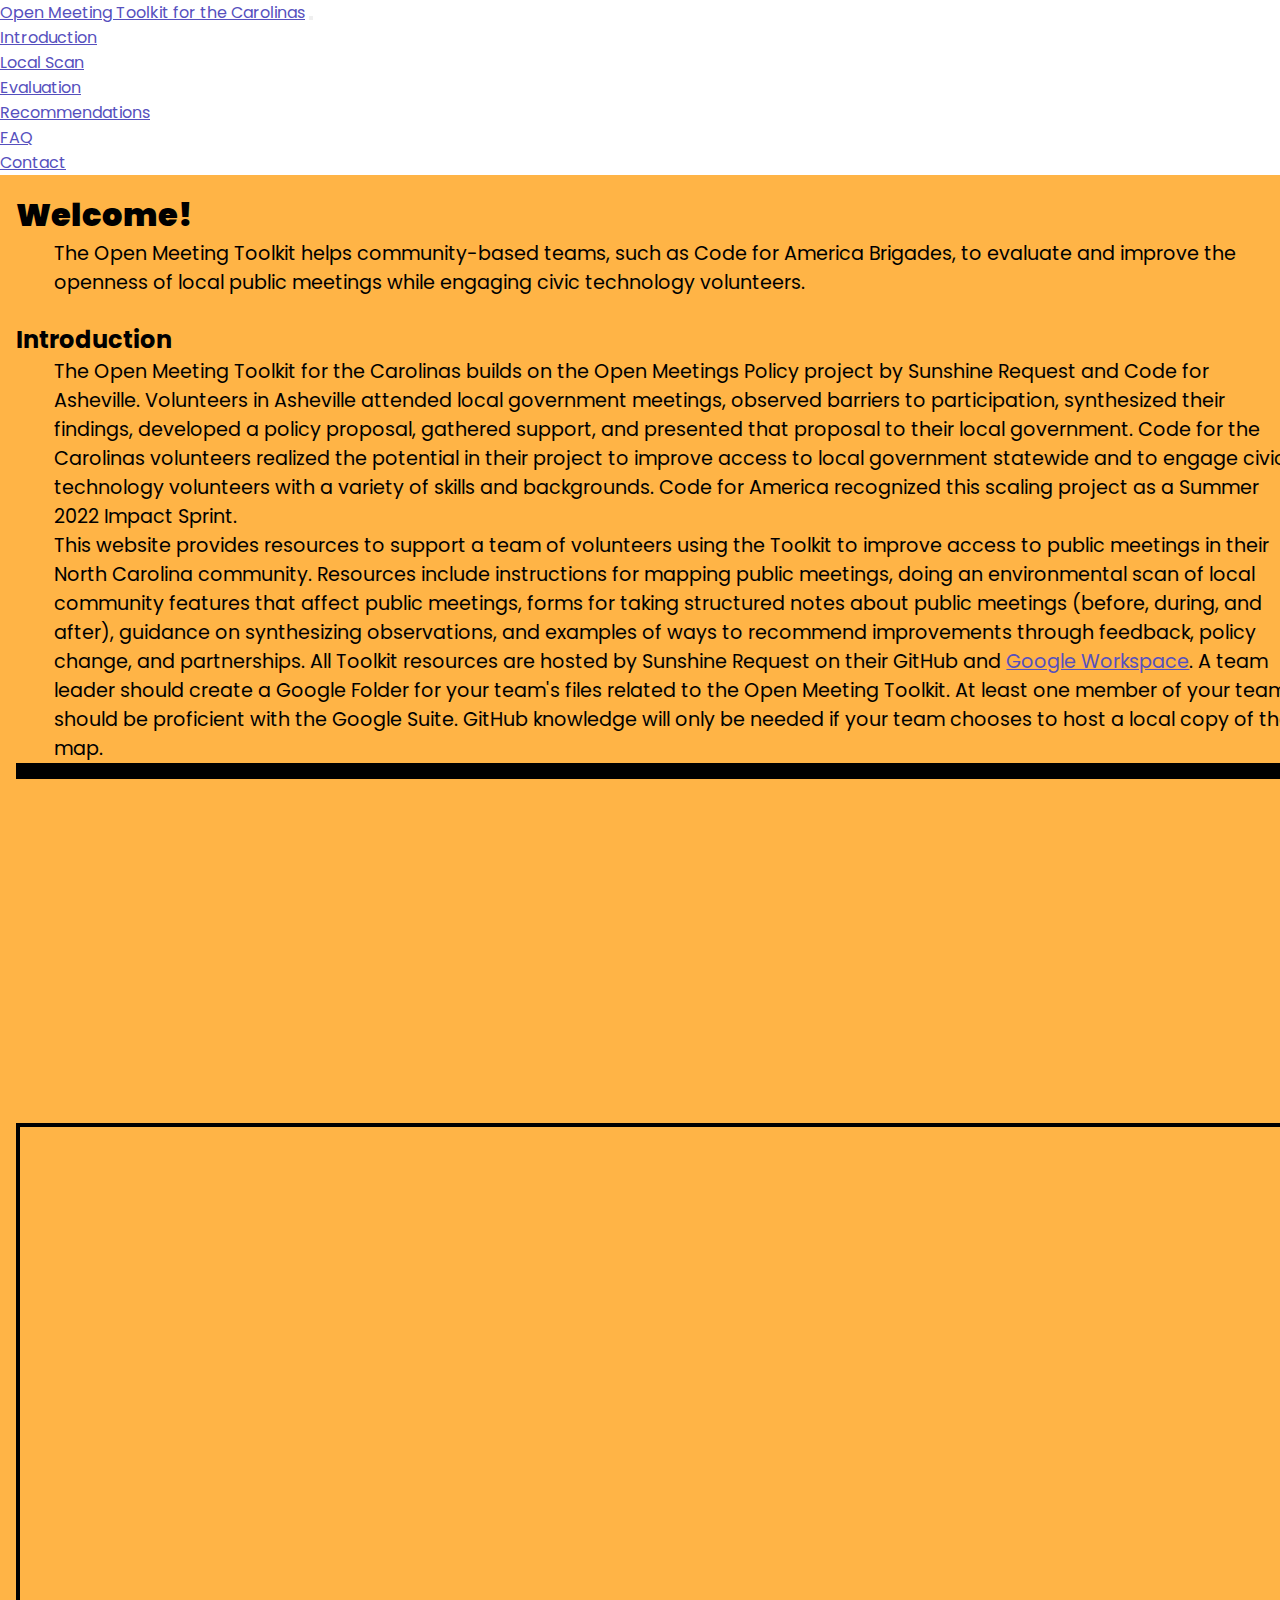
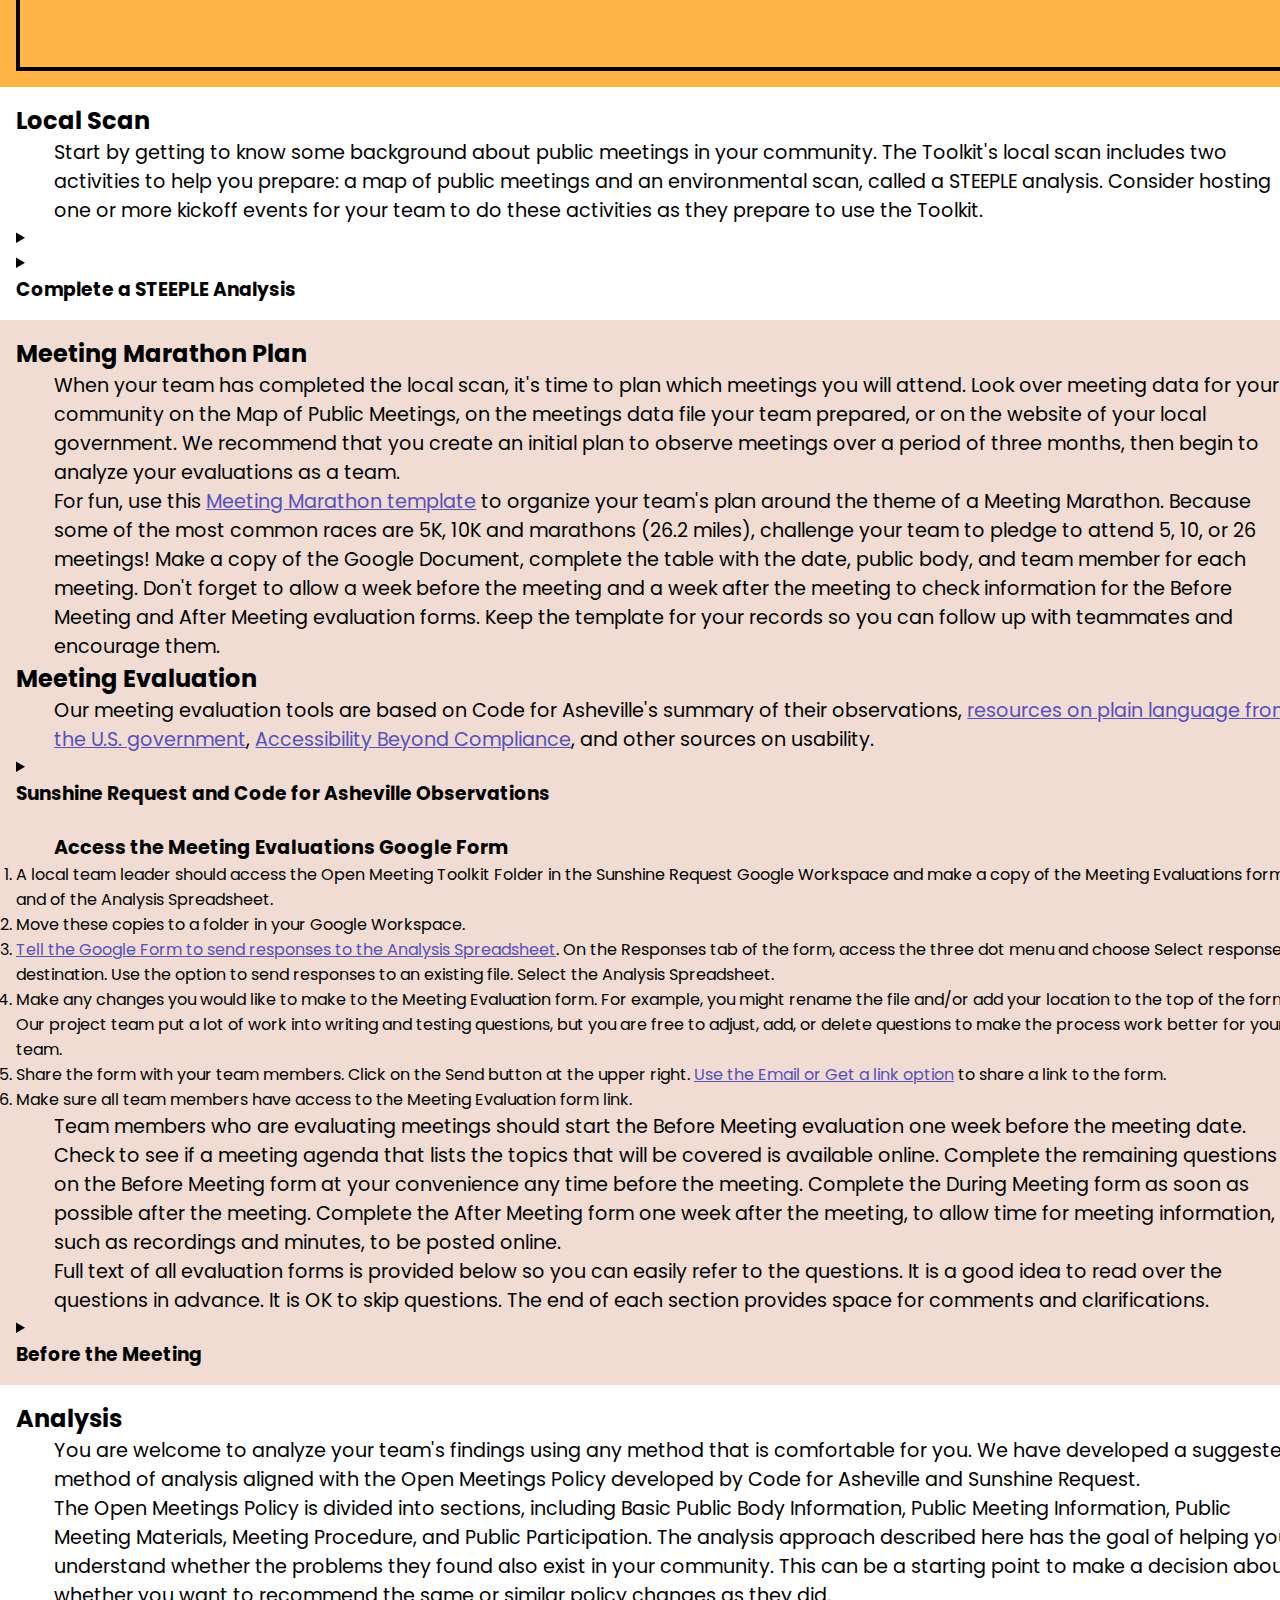
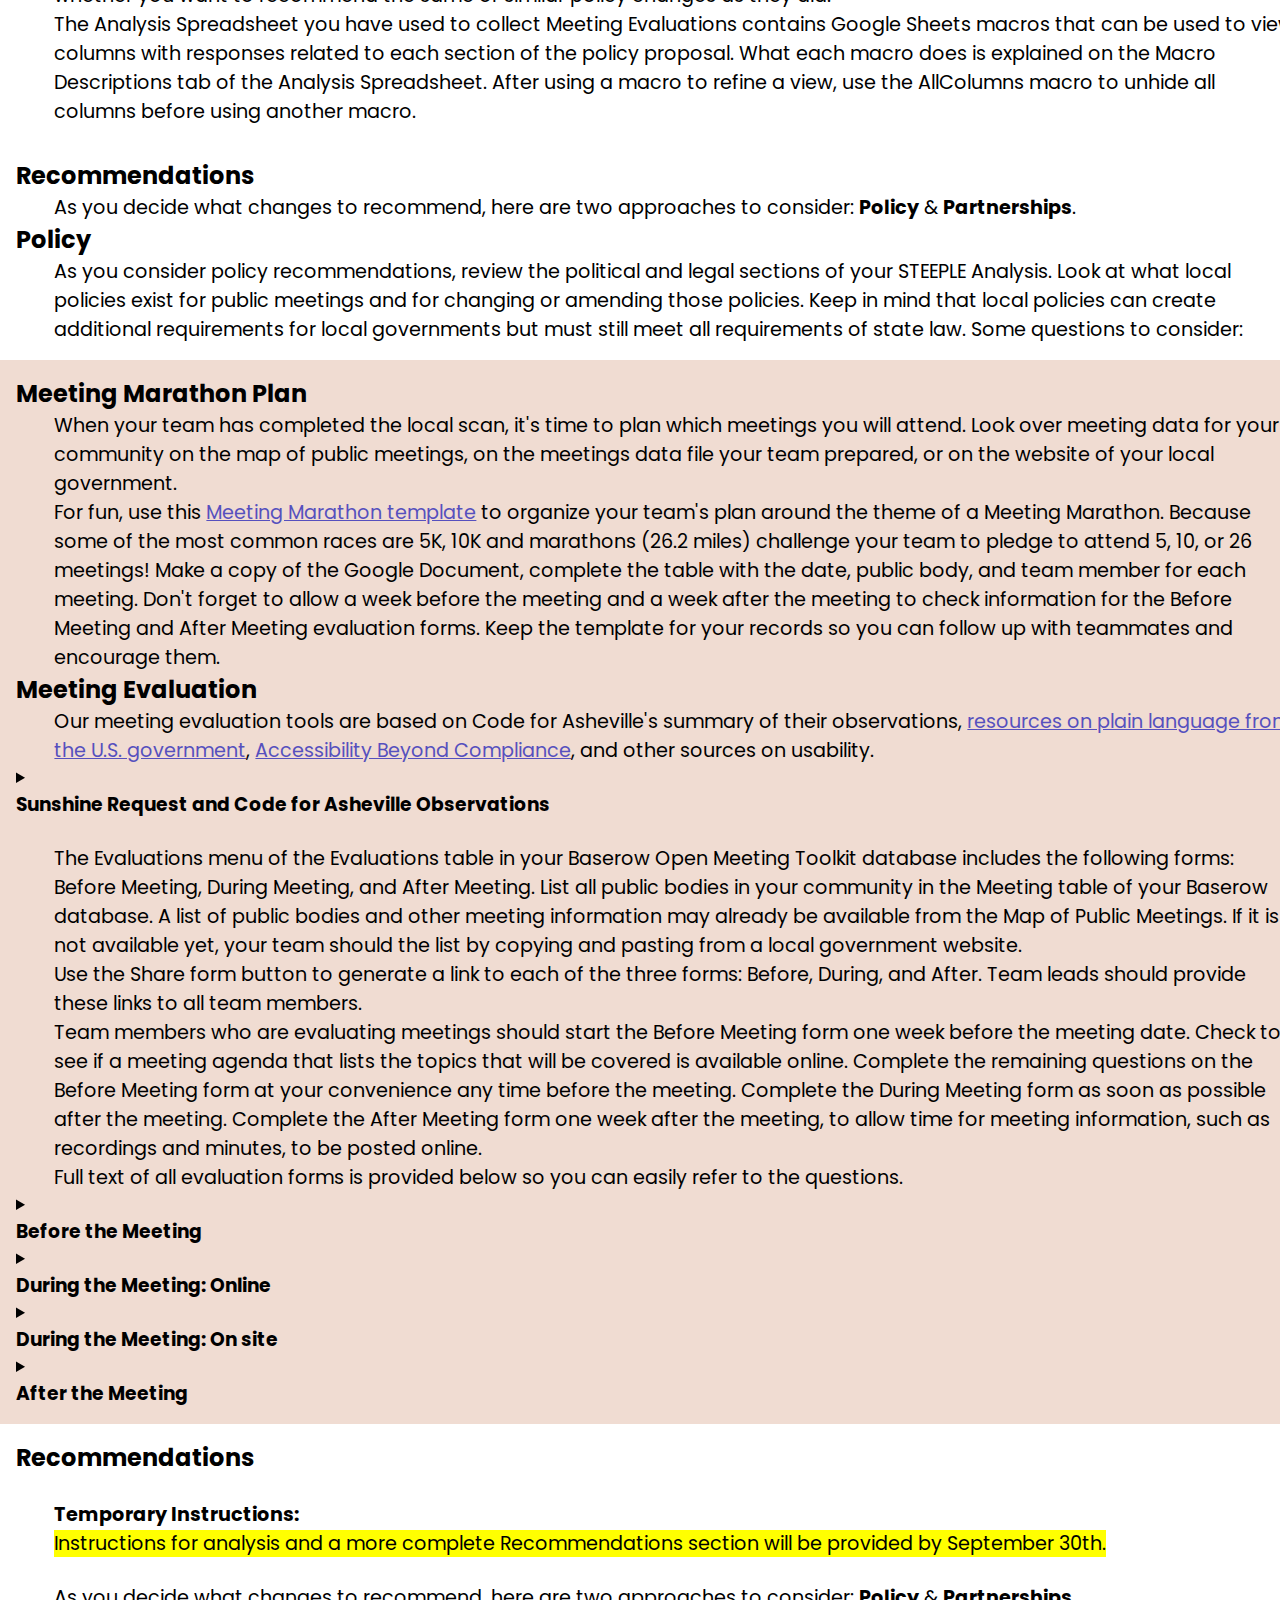
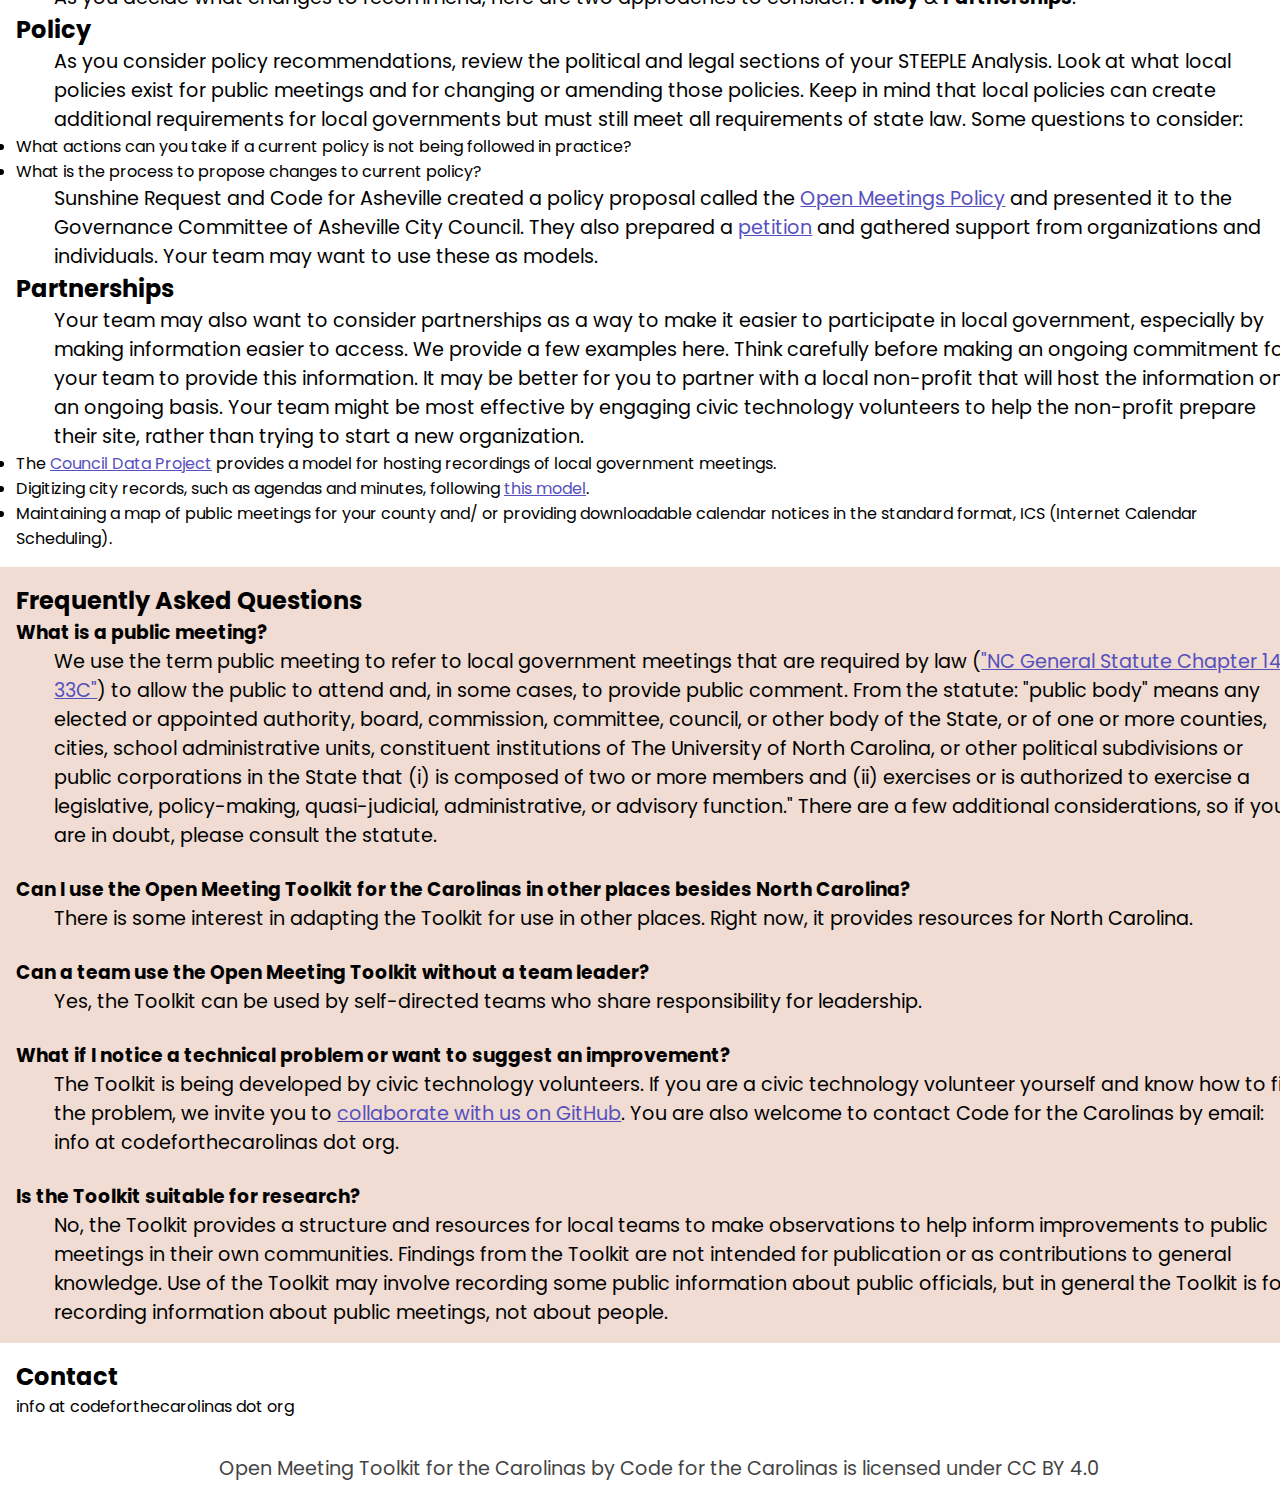
<file: index.html>
<!DOCTYPE html>
<html lang="en">

<head>
    <meta charset="UTF-8" />
    <meta http-equiv="X-UA-Compatible" content="IE=edge" />
    <meta name="viewport" content="width=device-width, initial-scale=1.0" />

  <!-- Bootstrap 5 Stylings -->
    <link href="https://cdn.jsdelivr.net/npm/bootstrap@5.2.0-beta1/dist/css/bootstrap.min.css" rel="stylesheet"
        integrity="sha384-0evHe/X+R7YkIZDRvuzKMRqM+OrBnVFBL6DOitfPri4tjfHxaWutUpFmBp4vmVor" crossorigin="anonymous">
        <!-- Bootstrap 5 JS -->
    <script
        src="https://cdn.jsdelivr.net/npm/bootstrap@5.2.0-beta1/dist/js/bootstrap.bundle.min.js"
        integrity="sha384-pprn3073KE6tl6bjs2QrFaJGz5/SUsLqktiwsUTF55Jfv3qYSDhgCecCxMW52nD2"
        crossorigin="anonymous" defer></script>

    <!-- Mapbox Styles and JS -->
    <script src="https://api.mapbox.com/mapbox-gl-js/v2.8.1/mapbox-gl.js"></script>
    <link href="https://api.mapbox.com/mapbox-gl-js/v2.8.1/mapbox-gl.css" rel="stylesheet">

    <!-- Page Styling -->
    <link href="styles/styles.css" rel="stylesheet">
    <script type="text/javascript" src="scripts/mapScript.js" defer></script>

    <title>Open Meeting Toolkit</title>
</head>

<body>
    <header>
        <nav class="navbar navbar-expand-lg" aria-label="site navbar">
            <div class="container-fluid">
                <a class="navbar-brand" href="#"><span>Open Meeting Toolkit</span> for the Carolinas</a>
                <button
                    class="navbar-toggler mx-auto" type="button"
                    data-bs-toggle="collapse" data-bs-target="#site-navbar"
                    aria-controls="site-navbar" aria-expanded="false" aria-label="Toggle navigation">
                        <span class="navbar-toggler-icon"></span>
                </button>
                <div class="collapse navbar-collapse" id="site-navbar">
                    <ul class="navbar-nav me-auto mb-2 mb-lg-0">
                        <li class="nav-item">
                            <a class="nav-link" href="#introduction-section">Introduction</a>
                        </li>
                        <li class="nav-item">
                            <a class="nav-link" href="#scan-section">Local Scan</a>
                        </li>
                        <li class="nav-item">
                            <a class="nav-link" href="#evaluation-section">Evaluation</a>
                        </li>
                        <li class="nav-item">
                            <a class="nav-link" href="#recommendations-section">Recommendations</a>
                        </li>
                        <li class="nav-item">
                            <a class="nav-link" href="#faq-section">FAQ</a>
                        </li>
                        <li class="nav-item">
                            <a class="nav-link" href="#contact-section">Contact</a>
                        </li>
                    </ul>
                </div>
            </div>
        </nav>
    </header>

    <main>

        <section id="introduction-section">
            <h1 class="mt-5 text-center"><strong>Welcome!</strong></h1>
            <p>
                The Open Meeting Toolkit helps community-based teams, such as Code for America Brigades,
                to evaluate and improve the openness of local public meetings
                while engaging civic technology volunteers.
            </p>
            <br>

            <h2>Introduction</h2>
            <p>
                The Open Meeting Toolkit for the Carolinas builds on the Open Meetings Policy project by Sunshine Request and
                Code for Asheville. Volunteers in Asheville attended local government meetings, observed barriers to participation, synthesized their findings, developed a
                policy proposal, gathered support, and presented that proposal to their local government. Code for the Carolinas volunteers realized the potential in
                their project to improve access to local government statewide and to engage civic technology volunteers with a variety of skills and backgrounds. Code
                for America recognized this scaling project as a Summer 2022 Impact Sprint.
            </p>
            <p>
                This website provides resources to support a team of volunteers using the Toolkit to improve access to public
                meetings in their North Carolina community. Resources include instructions for mapping public meetings, doing an environmental scan of local community
                features that affect public meetings, forms for taking structured notes about public meetings (before, during, and after), guidance on synthesizing observations, and
                examples of ways to recommend improvements through feedback, policy change, and partnerships. All Toolkit resources are hosted by Sunshine Request on their GitHub and <a href="https://drive.google.com/drive/u/0/folders/1Irt-PMG0ZBGti6Dea2fg8Fc7NrM05f4N">Google Workspace</a>.
                A team leader should create a Google Folder for your team's files related to the Open Meeting Toolkit. At least one member of your team should be proficient with the Google Suite.
                GitHub knowledge will only be needed if your team chooses to host a local copy of the map.
            </p>

            <div id="meeting-gui" class="row">
                <div id="county-list" class="col d-flex flex-column">
                </div>
                <div id="meeting-list" class="col d-flex flex-column">
                </div>
            </div>
            <div id="meeting-map" class="row">
                <div id="map"></div>
            </div>

            <div id="meeting-info" class="row">

            </div>

        </section>

        <!-- Could refactor each section to use Boostrap accordians -->
        <!-- https://getbootstrap.com/docs/5.2/components/accordion/ -->
        <section id="scan-section">
            <h2>Local Scan</h2>
            <p>
                Start by getting to know some background about public meetings in your community. The Toolkit's local scan
                includes two activities to help you prepare: a map of public meetings and an environmental scan, called a STEEPLE analysis. Consider hosting
                one or more kickoff events for your team to do these activities as they prepare to use the Toolkit.
            </p>
            <details>
                <summary>
                </summary>
                <p>
                The Public Meetings in North Carolina map is a tool to visualize and learn about public meetings in North
                Carolina.
                </p>
                <ul>
                <li>Adding meetings to the map is a jump-right-in activity that lets any new volunteer contribute to the project.</li>
                <li>The map can be a compelling visual for outreach to engage new participants. </li>
                <li>The map can be useful to local teams planning to evaluate meetings. </li>
                <li>Neither Sunshine Request nor Code for the Carolinas has committed to completing or maintaining a statewide map. Your team also has no obligation to complete or maintain a local map. If you identify a local community organization with a
                long-term interest in open government, you may want to consider making a local version of the map for that partner organization to host and maintain.</li>
                </ul>
                <p>
                <strong>COMPLETE INSTRUCTIONS AND OFFICIAL DATA DICTIONARY WILL BE PROVIDED HERE</strong>
                To add meetings to the statewide map, provide a comma-separated value (.csv) file containing the fields from the Data
                Dictionary to the Sunshine Request team.
                Include as many fields as possible for the meetings in your community, keeping in mind that some information
                may not be available online. You can collect this
                data in any spreadsheet program. Once you have collected the data, export it in .csv format and save it as
                meetings.csv. Provide it to Sunshine Request.
                </p>
                <h4>Data Dictionary</h4>
                <table>
                <tr>
                    <th>Field</th>
                    <th>Definition</th>
                    <th>Format</th>
                    <th>Example</th>
                </tr>
                    <tr>
                    <td> Government </td>
                    <td> Local government for which the meeting is held, such as a city or county. Include the word “County” for each county. Do not include words such as “City of” or “Town of.” </td>
                    <td> Text </td>
                    <td> Asheville, Buncombe County</td>
                </tr>
                <tr>
                    <td> Public body </td>
                    <td> Local government board or commission holding the meeting.</td>
                    <td> Text </td>
                    <td> Asheville Planning Board </td>
                </tr>
                <tr>
                    <td> Location </td>
                    <td> Public place or building for which the meeting is held </td>
                    <td> Text </td>
                    <td> City Hall </td>
                </tr>
                <tr>
                    <td> Address </td>
                    <td> Postal address of the meeting location </td>
                    <td> Text </td>
                    <td> 123 Address Street, City, ST 54321 </td>
                </tr>
                <tr>
                    <td> Latitude </td>
                    <td> Distance north or south of the equator </td>
                    <td> Numeric </td>
                    <td> 35.05118986 </td>
                </tr>
                <tr>
                    <td> Longitude </td>
                    <td> Distance east or west of the zero meridian </td>
                    <td> Numeric </td>
                    <td> -78.87702582 </td>
                </tr>
                <tr>
                    <td> Schedule </td>
                    <td> Days on which the meeting is regularly held. Can also be specific dates for the coming year if the meeting schedule is not regular. </td>
                    <td> Text </td>
                    <td> 2nd Tuesday of the month </td>
                </tr>
                <tr>
                    <td> Start time </td>
                    <td> Time at which the meeting starts </td>
                    <td> Time </td>
                    <td> 0.541666667 </td>
                </tr>
                <tr>
                    <td> End time </td>
                    <td> Time at which the meeting ends </td>
                    <td> Time </td>
                    <td> 0.625 </td>
                </tr>
                <tr>
                    <td> Remote options </td>
                    <td> Description of options to attend the meeting online </td>
                    <td> Text </td>
                    <td> Zoom </td>
                </tr>
                <tr>
                    <td> Source </td>
                    <td> Webpage of the government and public body holding the meeting. If possible, this should be the official government page rather than social media or another unofficial source.</td>
                    <td> URL </td>
                    <td> https://www.buncombecounty.org/transparency/boards-commissions/default.aspx </td>
                </tr>
                </table>

            </details>

            <!-- example for accordian styling -->
            <!-- <div class="local-scan-accordion">
                <h2 class="accordion-headersss" id="local-scan-accordion-header">
                  <button
                    class="accordion-button collapsed"
                    type="button"
                    data-bs-toggle="collapse"
                    data-bs-target="#local-scan-content"
                    aria-expanded="false"
                    aria-controls="local-scan-content">
                      Local Scan
                  </button>
                </h2>
                <p>
                    Start by getting to know some background about public meetings in your community. The Toolkit's local scan
                    includes two activities to help you prepare: a map of public meetings and an environmental scan, called a STEEPLE analysis. Consider hosting
                    one or more kickoff events for your team to do these activities as they prepare to use the Toolkit.
                </p>
                <div
                  id="local-scan-content"
                  class="accordion-collapse collapse"
                  aria-labelledby="local-scan-accordion-header"
                  data-bs-parent="#scan-section">
                  <div class="accordion-body">
                    <p>
                        The Public Meetings in North Carolina map is a tool to visualize and learn about public meetings in North
                        Carolina.
                        </p>
                        <ul>
                        <li>Adding meetings to the map is a jump-right-in activity that lets any new volunteer contribute to the project.</li>
                        <li>The map can be a compelling visual for outreach to engage new participants. </li>
                        <li>The map can be useful to local teams planning to evaluate meetings. </li>
                        <li>Neither Sunshine Request nor Code for the Carolinas has committed to completing or maintaining a statewide map. Your team also has no obligation to complete or maintain a local map. If you identify a local community organization with a
                        long-term interest in open government, you may want to consider making a local version of the map for that partner organization to host and maintain.</li>
                        </ul>
                        <p>
                        <strong>COMPLETE INSTRUCTIONS AND OFFICIAL DATA DICTIONARY WILL BE PROVIDED HERE</strong>
                        To add meetings to the statewide map, provide a comma-separated value (.csv) file containing the fields from the Data
                        Dictionary to the Sunshine Request team.
                        Include as many fields as possible for the meetings in your community, keeping in mind that some information
                        may not be available online. You can collect this
                        data in any spreadsheet program. Once you have collected the data, export it in .csv format and save it as
                        meetings.csv. Provide it to Sunshine Request.
                        </p>
                        <h4>Data Dictionary</h4>
                        <table>
                        <tr>
                            <th>Field</th>
                            <th>Definition</th>
                            <th>Format</th>
                            <th>Example</th>
                        </tr>
                            <tr>
                            <td> Government </td>
                            <td> Local government for which the meeting is held, such as a city or county. Include the word “County” for each county. Do not include words such as “City of” or “Town of.” </td>
                            <td> Text </td>
                            <td> Asheville, Buncombe County</td>
                        </tr>
                        <tr>
                            <td> Public body </td>
                            <td> Local government board or commission holding the meeting.</td>
                            <td> Text </td>
                            <td> Asheville Planning Board </td>
                        </tr>
                        <tr>
                            <td> Location </td>
                            <td> Public place or building for which the meeting is held </td>
                            <td> Text </td>
                            <td> City Hall </td>
                        </tr>
                        <tr>
                            <td> Address </td>
                            <td> Postal address of the meeting location </td>
                            <td> Text </td>
                            <td> 123 Address Street, City, ST 54321 </td>
                        </tr>
                        <tr>
                            <td> Latitude </td>
                            <td> Distance north or south of the equator </td>
                            <td> Numeric </td>
                            <td> 35.05118986 </td>
                        </tr>
                        <tr>
                            <td> Longitude </td>
                            <td> Distance east or west of the zero meridian </td>
                            <td> Numeric </td>
                            <td> -78.87702582 </td>
                        </tr>
                        <tr>
                            <td> Schedule </td>
                            <td> Days on which the meeting is regularly held. Can also be specific dates for the coming year if the meeting schedule is not regular. </td>
                            <td> Text </td>
                            <td> 2nd Tuesday of the month </td>
                        </tr>
                        <tr>
                            <td> Start time </td>
                            <td> Time at which the meeting starts </td>
                            <td> Time </td>
                            <td> 0.541666667 </td>
                        </tr>
                        <tr>
                            <td> End time </td>
                            <td> Time at which the meeting ends </td>
                            <td> Time </td>
                            <td> 0.625 </td>
                        </tr>
                        <tr>
                            <td> Remote options </td>
                            <td> Description of options to attend the meeting online </td>
                            <td> Text </td>
                            <td> Zoom </td>
                        </tr>
                        <tr>
                            <td> Source </td>
                            <td> Webpage of the government and public body holding the meeting. If possible, this should be the official government page rather than social media or another unofficial source.</td>
                            <td> URL </td>
                            <td> https://www.buncombecounty.org/transparency/boards-commissions/default.aspx </td>
                        </tr>
                        </table>
                </div>
                </div>
            </div> -->


            <!--STEEPLE Analysis Section  -->
            <details>
                <summary>
                <h3>Complete a STEEPLE Analysis</h3>
                </summary>
                <p>
                The STEEPLE Analysis helps you get to know your community in ways that will help you identify barriers
                to participating in public meetings. When the Code for the Carolinas team shared this part of the Toolkit with
                Sunshine Request and Code for Asheville, they said that this type of
                up-front analysis would have made their work a lot easier!

                <p>
                The STEEPLE Analysis comes from a tool called the PEST analysis.
                It was developed by Harvard Business Professor Francis J. Aguilar,
                in his 1964 book Scanning the Business Environment. The main idea behind this process is
                to get a general impression of the community where you will be evaluating public meetings.
                We are using a version of the tool from management training firm Professional Academy, which
                asks questions about the Social, Technical, Environmental, Economic, Political, Legal, and
                Ethical characteristics of the local community. The letters have been rearranged to STEEPLE
                so it is easier to remember and also organizes related concepts in a more logical order
                (example: political next to legal).
                </p>

                <!-- Instructions -->
                <details>
                <summary><span>STEEPLE Analysis Instructions:</span></summary>
                <p>Plan to bring your team together for about one to two hours to complete the STEEPLE Analysis. You will do this
                    analysis to help your local team prepare to evaluate local government meetings. The analysis can be done online or in person. We
                    do recommend that you bring team members together to work on the analysis at the same time. As a local team leader, you should read the complete instructions in advance to prepare for the activity.</p>

                    <p>Decide how your team wants to work on the STEEPLE Analysis. Here are two things to consider:</p>
                    <ol>
                    <li>
                        Does your team know each other? Lead a round of synchronous or asynchronous introductions to get
                        acquainted before you start work on the STEEPLE analysis.
                    </li>
                    <li>
                        How will you collaborate? You may choose to collaborate in a breakout room, in chat,
                        <a href="https://etherpad.org/" target="_blank">in an Etherpad</a>, or using some other method. Consider using a brief icebreaker that invites participants to share
                        about their connections to the community, like "Compare [your community] to another place you have lived or visited." or "How would you describe [your community] to someone who just moved here?"
                    </li>
                    </ol></p>

                <p><strong>Access the Google Form</strong></p>
                <ol>
                    <li>A local team leader should access the Open Meeting Toolkit Folder in the Sunshine Request Google Workspace and make a copy of the Open Meeting Toolkit STEEPLE Analysis form. </li>
                    <li>Click on the Send button at the upper right. <a href="https://support.google.com/docs/answer/2839588?hl=en" target="_blank"> Use the Email or Get a link option</a> to share a link to the form.</li>
                    <li>Provide the link to the team member who will complete the form. This can be yourself or another team member. </li>
                </ol>
                <br>
                <p><strong>Fill in STEEPLE Analysis Questions</strong></p>

                <p>The STEEPLE analysis has seven parts. The full text of the question is listed below so all team members can easily refer to them. Plan to spend no more than about 10 minutes on each part. There is a text box at the end of the survey
                    where you can include any additional information or clarify your responses. The form is set to automatically save your responses as they are entered. You can
                    always go back and adjust your responses in the Google Form. To maximize learning as a team and as individuals, work on all parts of the analysis together as a team. Ideally all team members will help with
                    the STEEPLE analysis, with one person entering the team's answers into the form. There are some time-saving suggestions for breaking up the work in the Political and Legal sections. It is especially valuable for
                    the whole team to work together on the Ethical section.</p>



                <!-- Social Questions -->
                <details>
                    <summary><span>S</span>ocial</summary>

                    <ol>
                    <li>List the name of the community where your team will evaluate the local public meetings. This will
                        usually be a county, city, or town. Throughout this activity, the words "your community" refer to the
                        community you list here.</li>
                    <li>Tell us about your community.
                        <ul>
                        <li>Use the search box at <a href="https://www.census.gov/quickfacts/fact/table/US/PST045221"
                            target="_blank">Quickfacts from the US Census</a> to look up your community. Look over the
                            factsheet, and then enter 3 to 5 important facts about your community. If you're not sure what to
                            include, start by comparing values for your community to the US and to North Carolina.</li>
                        </ul>
                    </li>
                    </ol>
                </details>

                <!-- Technical Questions -->
                <details>
                    <summary><span>T</span>echnical</summary>
                    <p>
                    The public transportation question is based on the following resource: De Oña, Juan, and Rocio De Oña.
                    "Quality of service in public transport based on customer satisfaction surveys: A review and assessment of
                    methodological approaches." <strong>Transportation Science 49</strong>, no. 3 (2015): 605-622.
                    </p>
                    <ol>
                    <li>Use the <a href="https://www.census.gov/quickfacts/fact/table/US/PST045221" target="_blank">Census
                        Quickfacts</a> to look up how many households in your county have a broadband internet subscription at
                        home.</li>
                    <ul>
                        <li>Over 80%</li>
                        <li>70-80%</li>
                        <li>60-70%</li>
                        <li>Under 60%</li>
                    </ul>
                    <li>Try to find information about the next meetings of the county commissioners, city council, and school
                        board in your community. How easy was it to find this information?</li>
                    <ul>
                        <li>Very easy</li>
                        <li>Somewhat easy</li>
                        <li>Not easy</li>
                    </ul>
                    <li>From the perspective of someone taking public transit to attend a local government meeting, how would
                        you rate public transit in your community? Consider factors like: stops in convenient locations,
                        frequent
                        service, accessible stops and vehicles, and information about schedules and routes that is easy to find
                        and use.
                        <p>*Rate the service as poor, fair, or good. You can also mark not sure.</p>
                    </li>
                    </ol>
                </details>

                <!-- Environmental Questions-->
                <details>
                    <summary><span>E</span>nvironmental</summary>

                    <ol>
                    <li>Do any of the following weather conditions sometimes make it hard to go to meetings in your community?
                        Mark all that apply.</li>
                    <ul>
                        <li>heavy rain, thunderstorms, tropical storms, hurricanes, or floods</li>
                        <li>snow or ice</li>
                        <li>extreme heat, fire, smoke, or air pollution</li>
                        <li>none of the above</li>
                    </ul>
                    <li>Do any of the following features of your community sometimes make it hard to go to meetings? Mark all
                        that apply.
                    </li>
                    <ul>
                        <li>traffic</li>
                        <li>mountains</li>
                        <li>bodies of water</li>
                        <li>none of the above</li>
                    </ul>
                    </ol>
                </details>

                <!-- Economic Questions-->
                <details>
                    <summary><span>E</span>conomic</summary>
                    <ol>
                    <li>In 2020, the poverty level for a family of 4 was about $26,500. What percentage of people in your
                        community live in poverty?</li>
                    <ul>
                        <li>You can use <a href="https://www.census.gov/quickfacts/fact/table/US/PST045221"
                            target="_blank">Census
                            QuickFacts</a> to find the answer:
                        </li>
                    </ul>
                    <li>What is your local government's budget?</li>
                    <ul>
                        <li>If you find a budget document online, please include a link.</li>
                    </ul>
                    <li>List some of the main companies or industries where people in your community work:</li>
                    </ol>
                </details>

                <!-- Political Questions -->
                <details>
                    <summary><span>P</span>olitical</summary>
                    <p>You may find the <a href="https://ballotpedia.org/North_Carolina_local_elections,_2022"
                        target="_blank">North Carolina local elections</a> page and the <a href="https://www.ncsbe.gov/" target="_blank">North Carolina State Board of Elections</a> site helpful for questions in this section.</p>
                        <p>Optional time-saving tip: Divide the research for questions 2, 3, and 4 among different parts of your team.</p>
                    <ol>
                    <li>When are the next elections for your community?</li>
                    <li>According to <a href="https://www.ncpedia.org/" target="_blank">NCPedia</a>, "By law, each county in
                        North Carolina has a board of commissioners. These boards vary in size, term of office, method of
                        election, method of selecting the chairperson, and administrative structure." Research your county's
                        board
                        of commissioners and summarize 3-5 key points.</li>
                    <li>Research the largest city or town in your community. Summarize 3-5 key points. Use the <a
                        href="https://www.nclm.org/advocacy/how-nc-cities-work" target="_blank">North Carolina League of
                        Municipalities website</a> to understand how cities, towns, and villages are governed in North
                        Carolina.
                    </li>
                    <li>Research other relevant officials, such as the city manager, sheriff, or school board. Summarize 3-5
                        key
                        points.</li>
                    <li>Do you know of other local groups advocating for open meetings?</li>
                    <li>What are some current controversial political issues in your community? Focus on issues that involve
                        your local government rather than state or national issues. Local news media can be good sources for
                        this
                        information.</li>

                    </ol>
                </details>

                <!-- Legal Questions  -->
                <details>
                    <summary><span>L</span>egal</summary>

                    <p>Public meetings in North Carolina are governed by Article 33C in the State Law, <a
                        href="https://www.ncleg.net/EnactedLegislation/Statutes/PDF/ByArticle/Chapter_143/Article_33C.pdf"
                        target="_blank">"Meetings of Public Bodies."</a> If you want to understand the legal context of public
                    meetings in North Carolina, we suggest <a
                        href="https://www.sog.unc.edu/sites/www.sog.unc.edu/files/course_materials/Open%20Meetings%20Overview.pdf"
                        target="_blank">"Open Meetings and Other Legal Requirements for Local Government Boards"</a> by Frayda S. Bluestein at the UNC School of Government.
                    </p>

                    <ol>
                    <li>Locate the Code of Ordinances for your county. Paste the link here for reference.</li>
                    <li>Local governments can have additional policies about public meetings that go beyond state law. Skim
                        the code of ordinances and describe any local policies you find about public meetings.</li>
                    <li>Locate the Code of Ordinances for the largest city in your county. Paste the link here for reference.</li>
                    <li>Local governments can have additional policies about public meetings that go beyond state law. Skim
                        the code of ordinances and describe any local policies you find about public meetings.</li>
                    <li>Locate the bylaws for one or more boards or commissions in your community. Paste the links here for reference.</li>
                    <li>Boards and commissions can have policies about public meetings that go beyond state law. Skim the
                        bylaws and describe any policies you find about public meetings. </li>
                    </ol>
                </details>
                <!-- Ethical Questions  -->
                <details>
                    <summary><span>E</span>thical</summary>
                    <p>You've made a lot of progress on the STEEPLE analysis. You're almost done! Take some time to look over what you have learned about your community.
                    Be sure to bring as many team members as possible together for this section, where you reflect on ethical topics related to your team evaluating access to public meetings.</p>
                    <ol>
                    <li>What characteristics does your team share with this community? Examples: age, education, income, health, race, etc.</li>
                    <li>Are there characteristics from your community that aren't represented by your local team?</li>
                    <li>How can your local team make sure that marginalized voices are recognized as you use the Toolkit to evaluate meetings?</li>
                    <li>Have there been safety issues associated with public meetings in your community?"Safety issues" could include threats to public officials or community members, or other events that
                        might make people scared to participate in public meetings.</li>
                    <li>Add any additional comments you'd like to include here.</li>
                    </ol>
                </details>
                <p>Click Submit to submit your STEEPLE Analysis. Your team's responses will be available on the Responses tab to the local team leader who shared the form. You will refer back to them in the analysis phase of using the Toolkit.</p>
            </details>

        </section>

        <section id="evaluation-section">
        <h2>Meeting Marathon Plan</h2>
        <p>
            When your team has completed the local scan, it's time to plan which meetings you will attend. Look over meeting
            data for your community on the Map of Public Meetings, on the meetings data file your team prepared, or on the website of your local government.
            We recommend that you create an initial plan to observe meetings over a period of three months, then begin to analyze your evaluations as a team.
        </p>
        <p>
            For fun, use this <a
            href="https://docs.google.com/document/d/1rzDyY1SPl5N68InYZ6To4OyWwdS5qRcGnJvGjq3oouE/edit?usp=sharing"
            target="_blank">Meeting Marathon template</a> to organize your team's plan around the theme of a Meeting
            Marathon. Because some of the most common races are 5K, 10K and marathons (26.2 miles),
            challenge your team to pledge to attend 5, 10, or 26 meetings! Make a copy of the Google Document, complete the
            table with the date, public body, and team member for each meeting. Don't forget to allow a week before the meeting and a week after the meeting
            to check information for the Before Meeting and After Meeting evaluation forms. Keep the template for your records so you can follow up with teammates and encourage them.
        </p>
        <h2>Meeting Evaluation</h2>
        <p>Our meeting evaluation tools are based on Code for Asheville's summary of their observations, <a
            href="https://www.plainlanguage.gov/resources/checklists/web-checklist/" target="_blank">resources on plain
            language from the U.S. government</a>,
            <a href="https://adhoc.team/playbook-accessibility/" target="_blank">Accessibility Beyond Compliance</a>, and
            other sources on usability.
        </p>
        <!-- Sunshine Request and Code for Asheville Observations -->
        <details>
            <summary>
            <h3>Sunshine Request and Code for Asheville Observations</h3>
            </summary>
            <br>
            <p>When people from Sunshine Request and Code for Asheville attended public meetings, they noticed the following
            challenges with public
            participation and described them in their proposed <a
                href="https://docs.google.com/document/d/e/2PACX-1vQDj9Ey7xh52bENqU2oYct6AQxLd8hJv-bY0B_9ZvCajC4cfFCdnQ_2_4QRHWxeEFgf7LkuHkMfg6Ed/pub"
                target="_blank">Open Meetings Policy</a>:</p>
            <br>
            <ul>
            <li>The ever-changing processes for public comment makes it unclear how the public can participate in public
                comment, and difficult to know what to expect from the process.</li>
            <li>Public comment and other opportunities for feedback are not provided at every meeting - there should be
                consistent, ongoing opportunities for public input.</li>
            <li>Public comment is not allowed for all agenda items, and the criteria under which comment is allowed varies
                between public bodies. </li>
            <li>The current public comment process requires a burdensome advance sign-up process that requires disclosure
                of unnecessary personal information.</li>
            <li>Due to technical or process issues, residents have been disconnected or skipped during public comment
                periods. We lack a fair process to ensure these residents are provided an opportunity to participate.</li>
            <li>Meeting materials are not posted online in advance of meetings on a clear, consistent schedule. Meeting
                minutes are not consistently posted in a timely manner after meetings.</li>
            <li>Meeting materials do not contain a clear indication of updates or modifications to documents that were
                posted previously.</li>
            <li>Local government entities publish meeting information on a variety of platforms and websites, making it
                difficult to know which source of information is the official (and most up-to-date) source of information.
                This creates additional work for staff and board members as any updates need to be posted in multiple
                locations.</li>
            <li>Basic board information, such as membership, contact information, meeting schedules, and bylaws are not
                posted or updated consistently for all public bodies.</li>
            <li>Local government entities lack data-driven metrics of public participation, such as
                the number of comments or the methods under which they were provided. As a result, it is
                challenging for staff, elected officials, or the public to analyze how changes to the public
                meeting process increase or decrease public participation.</li>
            <li>Due to a lack of consistency in the process for public participation, it can be
                difficult to evaluate public support or opposition to measures considered by public bodies.</li>
            </ul>
            </details>
            <br>
            <p><p><strong>Access the Meeting Evaluations Google Form</strong></p>
            <ol>
            <li>A local team leader should access the Open Meeting Toolkit Folder in the Sunshine Request Google Workspace and make a copy of the Meeting Evaluations form and of the Analysis Spreadsheet. </li>
            <li>Move these copies to a folder in your Google Workspace.</li>
            <li><a href="https://support.google.com/docs/answer/2917686?hl=en" target="_blank">Tell the Google Form to send responses to the Analysis Spreadsheet</a>. On the Responses tab of the form, access the three dot menu
            and choose Select response destination. Use the option to send responses to an existing file. Select the Analysis Spreadsheet.</li>
            <li>Make any changes you would like to make to the Meeting Evaluation form. For example, you might rename the file and/or add your location to the top of the form. Our project team put a lot of work into writing and testing questions, but
                you are free to adjust, add, or delete questions to make the process work better for your team.</li>
            <li>Share the form with your team members. Click on the Send button at the upper right. <a href="https://support.google.com/docs/answer/2839588?hl=en" target="_blank"> Use the Email or Get a link option</a> to share a link to the form.</li>
            <li>Make sure all team members have access to the Meeting Evaluation form link. </li>
            <p>
            Team members who are evaluating meetings should start the Before Meeting evaluation one week before the meeting
            date. Check to see if a meeting agenda that lists the topics that will be covered is available online.
            Complete the remaining questions on the Before Meeting form at your convenience any time before the meeting.
            Complete the During Meeting form as soon as possible after the meeting. Complete the After Meeting form one week after the meeting, to allow time for
            meeting information, such as recordings and minutes, to be posted online.</p>
            <p>
            Full text of all evaluation forms is provided below so you can easily refer to the questions. It is a good idea to read over the questions in advance. It is OK to skip questions. The end of each section provides space for comments and clarifications.
            </p>
            </p>

        <!-- Before the meeting -->
        <details>
            <summary>
            <h3>Before the Meeting</h3>
            </summary>
            <ol>
            <li>
                Select the name of the public body holding the meeting. A public body could be a board, commission,
                council, or other group.
                <ul>
                <li>County Board of Commissioners </li>
                <li>City Council</li>
                <li>Other</li>
                </ul>
            </li>
            <li>
                Date of the meeting?
            </li>
            <li>A meeting agenda lists the topics to be discussed during a meeting. When was the meeting agenda
                available?
                <ul>
                <li>At least one week in advance (for example, on Monday for a meeting the following Monday) </li>
                <li>At least 48 hours before the time of the meeting</li>
                <li>Fewer than 48 hours, but before the start of the meeting</li>
                <li>No agenda was available before the start of the meeting</li>
                </ul>
            </li>
            <li>Which of these types of location information are you able to find? Mark all that apply:</li>
            <ul>
                <li>Meeting street address</li>
                <li>Meeting location (room name or number)</li>
                <li>Remote attendance instructions</li>
                <li>Parking information</li>
                <li>Public transit information</li>
            </ul>

            <li>Before attending the meeting, which of the following, if any, were you able to locate? In this question,
                the word “board” refers to the board, commission, council, or other group holding the meeting. Mark all
                that apply:
          </li>
            <!--li>Even if you work separately on some parts of the analysis, plan to work together to complete the Ethical section.</li>
          </ol>
        </details>

        <!-- Social Questions -->
          <details>
            <summary><span>S</span>ocial</summary>

            <ol>
              <li>List the name of the community where your team will evaluate the local public meetings. This will
                usually be a county, city, or town. Throughout this activity, the words "your community" refer to the
                community you list here.</li>
              <li>Tell us about your community.
                <ul>
                <li>Board membership</li>
                <li>An email address or telephone number to contact the board</li>
                <li>Email addresses or telephone numbers to contact individual board members</li>
                <li> Name of at least one local government staff member who works with the board</li>
                <li>Board meeting schedules</li>
                <li>Board bylaws (may also be called something else, such as rules of order or policy manual)</li>
                </ul>
            </li>
            <li>Which of these types of access information are you able to find? Mark all that apply:
            <ul>
                <li>Accessibility considerations that will be provided, including foreign language translation or interpretation</li>
                <li>Instructions on requesting  accessibility measures</li>
                <li>Instructions for submitting questions or comments before the meeting by phone or voicemail</li>
                <li>Instructions for submitting questions or comments before the meeting by email or web form</li>
                </ul>
                <br>
    <h4>Web Accessibility Evaluation</h4>
    <br>
                The Open Meeting Toolkit helps you focus on identifying barriers to participation, especially barriers that exclude people who are frequently left out of local government decisions. The questions in this section have been developed to help you learn about assistive technologies and tools to identify website accessibility problems. These questions help you center empathy for people who use these websites and give you practical tools that you may find helpful in your own work.
                <br>
                <br>
                When answering these questions, consider all of the web pages where you found information for the previous questions. Be sure to allow enough time to familiarize yourself with the resources at the links in the questions, especially for your first Before-Meeting evaluation. You may also find it helpful to use the free <a href="https://www.deque.com/axe/browser-extensions/">Axe Browser Extension for Accessibility Testing</a> or a similar automated tool to review the web page.
                <br>
                <br>
            <li><b>Cognitive, learning, and neurological disabilities.</b> People with cognitive, learning, and neurological disabilities may use assistive technology that changes the colors, spacing, or size of text to make it easier to read. They may be affected by visual flickering or long sections of text. Mark Yes or No for all of the following website features:
                <ul>
                <li>7a. Text written in <a href="https://www.plainlanguage.gov/guidelines/">plain language</a> (short, clear words and sentences)</li>
                <li>7b. Text content structured using <a href="https://www.w3.org/WAI/tutorials/page-structure/headings/">logically-nested heading tags</a> and <a href="https://dequeuniversity.com/tips/list-markup">lists</a> when appropriate</li>
                <li>7c. No distracting animations or sound like popup ads and autoplay slideshows</li>
                <li>7d. Meaningful visuals like photos, graphs, and icons to supplement text</li>
                <li>7e. Multiple ways to find content like search and menu navigation</li>
                </ul>
            </li>
            <li><b>Physical disabilities.</b> People with physical disabilities may use assistive technology like ergonomic keyboards, joysticks, or voice recognition to navigate web content. Mark Yes or No for all of the following website features:
                <ul>
                <li>8a. Links and interactive elements that can be browsed and selected by keyboard in a <a href="https://www.a11y-collective.com/glossary/tab-order/">logical tab order</a></li>
                <li>8b. <a href="https://www.deque.com/blog/accessible-focus-indicators/">Visual focus indicators</a> when navigating by keyboard</li>
                <li>8c. Option to <a href="https://accessibility.oit.ncsu.edu/it-accessibility-at-nc-state/developers/accessibility-handbook/mouse-and-keyboard-events/skip-to-main-content/">skip to main content</a> when navigating by keyboard</li>
                <li>8d. <a href="https://www.w3.org/WAI/WCAG21/Understanding/target-size.html">Large clickable areas</a> on non-text links like buttons and controls (at least 44x44 pixels)</li>
                </ul>
            </li>

            <li><b>Visual disabilities.</b> People with visual disabilities may have customized settings that adjust screen colors or enlarge text. They may also use a screen reader or navigate websites by keyboard. Mark Yes or No for all of the following website features:
                <ul>
                <li>9a. <a href="https://accessibility.psu.edu/images/alttext/">Alternative text</a> (alt text) for any images like photos and icons that have a purpose other than just decoration</li>
                <li>9b. Link text that <a href="https://www.w3.org/TR/UNDERSTANDING-WCAG20/navigation-mechanisms-refs.html">describes the purpose of the link</a></li>
                <li>9c. Pages that remain functional when the text is <a href="https://www.w3.org/WAI/WCAG21/quickref/#resize-text">zoomed to 200%</a></li>
                <li>9d. <a href="https://www.w3.org/WAI/tutorials/page-structure/">Semantic markup</a> to identify types of content like navigation and footer</li>
                <li>9e. Enough <a href="https://webaim.org/resources/contrastchecker/">text contrast</a> with the background</li>
                <li>9f. Visual cues aside from <a href="https://www.w3schools.com/accessibility/accessibility_color_meaning.php">color alone</a> to <a href="https://webaim.org/resources/linkcontrastchecker/">indicate links</a> and other information like data in a graph</li>
                <li>9g. Page layout that passes the <a href="https://scottvinkle.me/blogs/work/proximity-and-zoom">straw test</a> for proximity</li>
                </ul>
            </li>
            <li>
                Provide any additional information you think is important here.
            </li>
            </ol>
        </details>
        <!-- During the Meeting -->
        <details>
            <summary>
            <h3>During the Meeting</h3>
            </summary>

            <ol>
            <li>Select the name of the public body holding the meeting. A public body could be a board, commission,
                council, or other group.
            <ul>
                <li>County Board of Commissioners</li>
                <li>City Council</li>
                <li>Other</li>
                </ul>
            </li>
            <li>Date of the meeting?</li>
            <li>How did you attend the meeting?
    <ul>
    <li>On site</li>
    <li>Online</li>
    </ul></li>
    <li>Was your attendance at the meeting tracked?
    <ul>
    <li>There was a registration process that asked me to confirm my identity. </li>
    <li>There was a registration process that asked for my name.</li>
    <li>My attendance was countable, but not tracked to me personally.</li>
    </ul></li>
    <li>Did attendees have to pass through screening to enter the meeting? Mark all that apply.
    <ul>
    <li>Bags were screened.</li>
    <li>People had to pass through a scanner or metal detector.</li>
    <li>People were physically screened (patted down).</li>
    <li>People were asked to show identification.</li>
    <li>There was an online registration process.</li>
    <li>No screening was required to enter the meeting.</li>
    </ul></li>
    <li>Did the agenda show how and when public comments can be made by community attendees?
    <ul>
    <li>Yes</li>
    <li>No</li>
    </ul></li>
    <li>Were you able to participate in the meeting by making comments or questions? Participation may be spoken or written.</li>
    <ul>
    <li>Yes, and the meeting included a clear explanation of how to participate.</li>
    <li>Yes, but the meeting did not include a clear explanation of how to participate.</li>
    <li>No, attendees could listen but not participate.</li>
    </ul></li>
    <li>Which of the following accessibility considerations did you see? Mark all that apply.
    <ul>
    <li>Foreign language interpretation</li>
    <li>Live transcription speech-to-text</li>
    <li>Sign language interpreter</li>
    <li>Verbal description or explanation of images such as charts</li>
    <li>Reserved spaces for people with disability parking placards (on site only)</li>
    <li>Near public transit (on site only)</li>
    <li>Clear signs to help people find the meeting (on site only)
    <li> Meeting room could be accessed without using stairs (on site only)
    </ul></li>
    <li>Was the meeting disrupted by technical problems? Mark all that apply.
    <ul>
    <li>No, at most minor technical difficulties that were quickly resolved.</li>
    <li>Yes, the public body holding the meeting had technical problems.</li>
    <li>Yes, my device or connection had technical problems. (online only)</li>
    </ul></li>
    <li>Did the meeting follow an agenda that was available at the start of the meeting?
    <ul>
    <li>Yes</li>
    <li>No, the meeting did not follow the agenda</li>
    <li>An agenda was never provided</li>
    </ul></li>
    <li>During the meeting, I learned that some of the previously posted information was not current. Mark all that apply.
    <ul>
    <li>Board membership</li>
    <li>Elected officials</li>
    <li>Contact information</li>
    <li>Meeting schedules</li>
    <li>Meeting bylaws</li>
    </ul></li>
    <li>Provide any additional information you think is important here.</li>
    </ol>
    </details>

        <!-- After the Meeting -->
        <details>
            <summary>
            <h3>After the Meeting</h3>
            </summary>
            <ol>
            <li>Select the name of the public body holding the meeting. A public body could be a board, commission,
                council, or other group.
                <ul>
                <li>County Board of Commissioners</li>
                <li>City Council</li>
                <li>Other</li>
                </ul>
                </li>
            <li>Date of the meeting?</li>
    <li>Were participants informed of where records like meeting minutes or recordings would be posted after the meeting? Mark all that apply.
    <ul>
    <li>Yes, participants were told at the meeting</li>
    <li>Yes, participants were given written information at the meeting</li>
    <li>Yes, participants were notified by email after the meeting</li>
    <li>No, participants were not informed about where to find records after the meeting</li>
    </ul></li>
    <li>After attending the meeting, which of the following records were you able to find? Mark all that apply.
    <ul>
    <li>Meeting agenda</li>
    <li>Meeting minutes</li>
    <li>Meeting video recording</li>
    <li>Meeting transcript</li>
    <li>Contact information page</li>
    <li>Last time contact information was updated</li>
    </ul></li>
    <li>Were you informed about ways to provide additional comments about topics discussed during the meeting? Mark all that apply.
    <ul>
    <li>Email</li>
    <li>In writing, postal mail</li>
    <li>Online form</li>
    <li>Voice mail</li>
    </ul></li>
    <li>Were you informed about ways to provide additional comments about how the meeting was conducted? Mark all that apply.
    <ul>
    <li>Person to contact by phone</li>
    <li>Person to contact by email</li>
    <li>Online form or survey</li>
    </ul></li>
    <li><b>Web accessibility for auditory disabilities</b> People with auditory disabilities and English language learners may use <a href="https://www.w3.org/WAI/media/av/captions/">captions</a> and <a href="https://www.w3.org/WAI/media/av/transcripts/">transcripts</a> to help them understand multimedia content. Mark all that apply.
                <ul>
                <li>7a. Does the multimedia content have captions?
                <ul>
                <li>Multimedia content has accurate captions (also known as subtitles) that describe audio information, including non-speech audio like music descriptions.</li>
                <li>Multimedia content has automatic captions that have not been proofread to match audio content.</li>
                <li>Multimedia content has no captions.</li>
                <li>No audio or video content.</li>
                </ul>
                <li>7b. Does the multimedia content have transcripts?</li>
                <ul>
                <li>Multimedia content has accurate transcripts that describe both audio and visual information.</li>
                <li>Multimedia content has transcripts that may not be accurate or complete, such as automatic or audio-only transcripts.</li>
                <li>Multimedia content has no transcripts.</li>
                <li>No audio or video content.</li>
                </ul>
                </ul>
                </li>
    <li>Provide any additional information you think is important here.</li>
    </ol>
        </details>
        </section>

        <section id="analysis-section">
            <h2>Analysis</h2>
    <p>You are welcome to analyze your team's findings using any method that is comfortable for you. We have developed a suggested method of analysis aligned with the Open Meetings Policy developed by Code for Asheville and Sunshine Request.</p>
    <p>The Open Meetings Policy is divided into sections, including Basic Public Body Information, Public Meeting Information, Public Meeting Materials, Meeting Procedure, and Public Participation. The analysis approach described here has the
    goal of helping you understand whether the problems they found also exist in your community. This can be a starting point to make a decision about whether you want to recommend the same or similar policy changes as they did.  </p>
    <p>
        The Analysis Spreadsheet you have used to collect Meeting Evaluations contains Google Sheets macros that can be used to view columns with responses related to each section of the policy proposal. What each macro does is explained on the
        Macro Descriptions tab of the Analysis Spreadsheet. After using a macro to refine a view, use the AllColumns macro to unhide all columns before using another macro.
    </p>
        </section>

        <section id="recommendations-section">
        <h2>Recommendations</h2>
        </p>
        <p> As you decide what changes to recommend, here are two approaches to consider: <strong>Policy</strong> & <strong>Partnerships</strong>. </p>
        <h2>Policy</h2>
        <p> As you consider policy recommendations, review the political and legal sections of your STEEPLE Analysis. Look
            at what local policies exist for
            public meetings and for changing or amending those policies. Keep in mind that local policies can create
            additional requirements for local
            governments but must still meet all requirements of state law. Some questions to consider:
        </p>

        </section>

        <section id="evaluation-section">
        <h2>Meeting Marathon Plan</h2>
        <p>
            When your team has completed the local scan, it's time to plan which meetings you will attend. Look over meeting
            data for your community on the map of public meetings,
            on the meetings data file your team prepared, or on the website of your local government.
        </p>
        <p>
            For fun, use this <a
            href="https://docs.google.com/document/d/1rzDyY1SPl5N68InYZ6To4OyWwdS5qRcGnJvGjq3oouE/edit?usp=sharing"
            target="_blank">Meeting Marathon template</a> to organize your team's plan around the theme of a Meeting
            Marathon. Because some of the most common races are 5K, 10K and marathons (26.2 miles)
            challenge your team to pledge to attend 5, 10, or 26 meetings! Make a copy of the Google Document, complete the
            table with the date, public body,
            and team member for each meeting. Don't forget to allow a week before the meeting and a week after the meeting
            to check information for the Before Meeting
            and After Meeting evaluation forms. Keep the template for your records so you can follow up with teammates and
            encourage them.
        </p>

        <h2>Meeting Evaluation</h2>
        <p>Our meeting evaluation tools are based on Code for Asheville's summary of their observations, <a
            href="https://www.plainlanguage.gov/resources/checklists/web-checklist/" target="_blank">resources on plain
            language from the U.S. government</a>,
            <a href="https://adhoc.team/playbook-accessibility/" target="_blank">Accessibility Beyond Compliance</a>, and
            other sources on usability.
        </p>
        <!-- Sunshine Request and Code for Asheville Observations -->
        <details>
            <summary>
            <h3>Sunshine Request and Code for Asheville Observations</h3>
            </summary>
            <br>
            <p>When people from Sunshine Request and Code for Asheville attended public meetings, they noticed the following
            challenges with public
            participation and described them in their proposed <a
                href="https://docs.google.com/document/d/e/2PACX-1vQDj9Ey7xh52bENqU2oYct6AQxLd8hJv-bY0B_9ZvCajC4cfFCdnQ_2_4QRHWxeEFgf7LkuHkMfg6Ed/pub"
                target="_blank">Open Meetings Policy</a>:</p>
            <br>
            <ul>
                <li>What actions can you take if a current policy is not being followed in practice?</li>
                <li>What is the process to propose changes to current policy?</li>
            </ul>
            <p>
                Sunshine Request and Code for Asheville created a policy proposal called the <a
                href="https://https://docs.google.com/document/d/e/2PACX-1vQDj9Ey7xh52bENqU2oYct6AQxLd8hJv-bY0B_9ZvCajC4cfFCdnQ_2_4QRHWxeEFgf7LkuHkMfg6Ed/pub"
                target="_blank">Open Meetings Policy</a>
                and presented it to the Governance Committee of Asheville City Council. They also prepared a <a
                href="https://openmeetingspolicy.com" target="_blank">petition</a> and gathered support from organizations and
                individuals. Your team may want to use these as models.
            </p>
            <h2>Partnerships</h2>
            <p>
                Your team may also want to consider partnerships as a way to make it easier to participate in local government,
                especially by making information easier to access. We provide a few
                examples here. Think carefully before making an ongoing commitment for your team to provide this information. It
                may be better for you to partner with a local non-profit
                that will host the information on an ongoing basis. Your team might be most effective by engaging civic
                technology volunteers to help the non-profit prepare their site, rather
                than trying to start a new organization.
            </details>
            <br>
            <p> The Evaluations menu of the Evaluations table in your Baserow Open Meeting Toolkit database includes the
            following forms: Before Meeting, During Meeting, and After Meeting. List all public bodies in your community in the Meeting table of your
            Baserow database. A list of public bodies and other meeting information may already be available from the Map of Public Meetings. If it is not
            available yet, your team should the list by copying and pasting from a local government website.
            <br>
            Use the Share form button to generate a link to each of the three forms: Before, During, and After. Team leads should provide these links to all team members.
            <br>
            Team members who are evaluating meetings should start the Before Meeting form one week before the meeting
            date. Check to see if a meeting agenda that lists the topics that will be covered is available online.
            Complete the remaining questions on the Before Meeting form at your convenience any time before the meeting.
            Complete the During Meeting form as soon as
            possible after the meeting. Complete the After Meeting form one week after the meeting, to allow time for
            meeting information, such as recordings
            and minutes, to be posted online.
            <br>
            Full text of all evaluation forms is provided below so you can easily refer to the questions.
            </p>


        <!-- Before the meeting -->
        <details>
            <summary>
            <h3>Before the Meeting</h3>
            </summary>
            <ol>
            <li>
                Select the name of the public body holding the meeting. A public body could be a board, commission,
                council, or other group.
            </li>
            <li>
                What is the date of the meeting?
            </li>
            <li>A meeting agenda lists the topics to be discussed during a meeting. When was the meeting agenda
                available:
                <ul>
                <li>At least one week in advance (7+ days before the meeting) </li>
                <li>1-6 days before the meeting</li>
                <li>The day of the meeting</li>
                <li>It was never available</li>
                </ul>
            </li>
            <li>Which of these types of information are you able to find (mark all that apply):</li>
            <ul>
                <li>Meeting location/address</li>
                <li>Meeting time</li>
                <li>Parking information</li>
                <li>Public transit information</li>
                <li>Accessibility considerations that will be provided</li>
                <li>Instructions on requesting additional accessibility measures</li>
                <li>None of the above</li>
            </ul>
            <li>Before attending the meeting, which of the following, if any, were you able to locate? In this question,
                the word “board” refers to the board, commission, council, or other group holding the meeting (mark all
                that apply):
                <ul>
                <li>Board membership</li>
                <li>Board contact info</li>
                <li>Board meeting schedules</li>
                <li>Board bylaws</li>
                <li>Last time website was updated</li>
                <li>None of the above</li>
                </ul>
            </li>
            <li>Can you submit questions by voicemail or email before the meeting?
                <ul>
                <li>Yes, by voicemail only</li>
                <li>Yes, by email only</li>
                <li>Yes, by both email and voicemail</li>
                <li>No</li>
                <li>Unsure</li>
                <li>You must submit questions some other way other than email or voicemail</li>
                </ul>
            </li>
            <li>Does the meeting website incorporate any of the following digital accessibility considerations (mark all
                that apply):
                <ul>
                <li><a
                    href="https://help.siteimprove.com/support/solutions/articles/80000448460-accessibility-bold-vs-strong-and-italic-vs-emphasis"
                    target="_blank">Text is structured with tags</a> to guide screen readers and help provide more
                    context and information about the content of a webpage.</li>
                <li><a
                    href="https://accessibility.psu.edu/images/alttext/#:~:text=ALT%20text%20refers%20to%20invisible,no%20ALT%20Text%20is%20used."
                    target="_blank">Alternative text (alt text)</a> is provided for images and other non-text content
                </li>
                <li><a href="https://www.nngroup.com/articles/errors-forms-design-guidelines/" target="_blank">Color is
                    used</a> to complement information, rather than convey it completely</li>
                <li><a href="https://webaim.org/resources/contrastchecker/" target="_blank">Contrast</a> is used between
                    text and background</li>
                <li><a href="https://www.deque.com/blog/accessible-focus-indicators/" target="_blank">Visual focus
                    indicators</a> are included to give a user guidance or draw attention to important content</li>
                <li>Information is not hidden behind animations that make it difficult for users to navigate and focus
                    (examples: autoplay videos, chat windows, pop-up boxes, or oversized animated cursors)</li>
                <li>None of the above</li>
                </ul>
            </li>
            <li>
                Provide any additional information you think is important here.
            </li>
            </ol>
        </details>
        <!-- During the Meeting: Online -->
        <details>
            <summary>
            <h3>During the Meeting: Online</h3>
            </summary>

            <ol>
            <li>Select the name of the public body holding the meeting. A public body could be a board, commission,
                council, or other group.</li>
            <li>What is the date of the meeting?</li>
            <li>How did you attend the meeting?
    <ul>
    <li>Online</li>
    <li>On site</li>
    </ul></li>
    <li>Did the agenda show how and when public comments can be made by community attendees?
    <ul>
    <li>Yes</li>
    <li>No</li>
    </ul></li>
    <li>Was your attendance at the meeting tracked?
    <ul>
    <li>There was a registration process that asked me to confirm my identity. </li>
    <li>There was a registration process that asked for my name.</li>
    <li>My attendance was countable, but not tracked to me personally.</li>
    </ul></li>
    <li>Were you able to participate in the meeting as an online attendee?</li>
    <ul>
    <li>Yes, and the meeting included a clear explanation of how to participate.</li>
    <li>Yes, but the meeting did not include a clear explanation of how to participate.</li>
    <li>No, participation was not available for online attendees.</li>
    </ul></li>
    <li>During the online meeting, did you observe any of the following accessibility considerations? Mark all that apply.
    <ul>
    <li>Foreign language interpretation </li>
    <li>Live transcription speech-to-text</li>
    <li>Sign language interpreter</li>
    <li>Verbal description or explanation of images such as charts
    </ul></li>
    <li>Was the online meeting disrupted by technical problems? Mark all that apply.
    <ul>
    <li>No, at most minor technical difficulties that were quickly resolved.</li>
    <li>Yes, the public body holding the meeting had technical problems.</li>
    <li>Yes, my device had technical problems.</li>
    </ul></li>
    <li>During the meeting, I learned that some of the previously posted information was not current. Mark all that apply.
    <ul>
    <li>board membership</li>
    <li>elected officials</li>
    <li>contact info</li>
    <li>meeting schedules</li>
    <li>bylaws</li>
    </ul></li>
    <li>Did the meeting follow an agenda that was available at the start of the meeting?
    <ul>
    <li>Yes</li>
    <li>No, the meeting didn’t follow the agenda</li>
    <li>An agenda was never provided</li>
    </ul></li>
    <li>Provide any additional information you think is important here.</li>
    </ol>
    </details>
        <!-- During the Meeting: On site -->
        <details>
                <summary>
            <h3>During the Meeting: On site</h3>
            </summary>

            <ol>
            <li>Select the name of the public body holding the meeting. A public body could be a board, commission,
                council, or other group.</li>
            <li>What is the date of the meeting?</li>
            <li>How did you attend the meeting?
    <ul>
    <li>Online</li>
    <li>On site</li>
    </ul></li>
    <li>Did the agenda show how and when public comments can be made by community attendees?
    <ul>
    <li>Yes</li>
    <li>No</li>
    </ul></li>
    <li>Was your attendance at the meeting tracked?
    <ul>
    <li>There was a registration process that asked me to confirm my identity. </li>
    <li>There was a registration process that asked for my name.</li>
    <li>My attendance was countable, but not tracked to me personally.</li>
    </ul></li>
    <li>Did attendees have to pass through screening to enter the meeting? Mark all that apply.
    <ul>
    <li>People were physically screened (patted down).</li>
    <li>Bags were screened.</li>
    <li>People had to pass through a scanner or metal detector.</li>
    <li>No screening was required to enter the meeting. </li>
    </ul></li>
    <li>Which of the following accessibility considerations did you see? Mark all that apply:
    <ul>
    <li>Clear signs to help people find the meeting</li>
    <li>Foreign language interpretation</li>
    <li>Near public transit</li>
    <li>Live transcription speech-to-text</li>
    <li>Reserved parking spaces</li>
    <li>Sign language interpreter</li>
    <li>Verbal description or explanation of images such as charts</li>
    <li>Wheelchair ramps</li>
    </ul></li>
    <li>Are you able to participate in the meeting as an onsite attendee?
    <ul>
    <li>Yes, and the meeting included a clear explanation of how to participate.</li>
    <li>Yes, but the meeting did not include a clear explanation of how to participate.</li>
    <li>No, onsite attendees could listen but not participate.</li>
    </ul></li>
    <li>Was the meeting disrupted by technical problems?
    <ul>
    <li>No, at most minor technical difficulties that were quickly resolved.</li>
    <li>Yes, the public body holding the meeting had technical problems.</li>
    </ul></li>
    <li>During the meeting, I learned that some of the previously posted information was not current. Mark all that apply.
    <ul>
    <li>board membership</li>
    <li>elected officials</li>
    <li>contact info</li>
    <li>meeting schedules</li>
    <li>bylaws</li>
    </ul></li>
    <li>Did the meeting follow an agenda that was available at the start of the meeting?
    <ul>
    <li>Yes</li>
    <li>No, the meeting didn’t follow the agenda</li>
    <li>An agenda was never provided</li>
    </ul></li>
    <li>Provide any additional information you think is important here.</li>
    </ol>
    </details>
        <!-- After the Meeting -->
        <details>
            <summary>
            <h3>After the Meeting</h3>
            </summary>
            <ol>
            <li>Select the name of the public body holding the meeting. A public body could be a board, commission,
                council, or other group.</li>
            <li>What is the date of the meeting?</li>
            <li>How did you attend the meeting?
    <ul>
    <li>Online</li>
    <li>On site</li>
    </ul></li>
    <li>Were participants informed of where records like meeting minutes or recordings would be posted after the meeting? Mark all that apply
    <ul>
    <li>Yes, participants were told at the meeting.</li>
    <li>Yes, participants were given written information at the meeting</li>
    <li>Yes, participants were notified by email after the meeting</li>
    <li>No, participants were not informed about where to find records after the meeting.</li>
    </ul></li>
    <li>After attending the meeting, which of the following records were you able to find? Mark all that apply.
    <ul>
    <li>Meeting agenda</li>
    <li>Meeting minutes</li>
    <li>Meeting video recording</li>
    <li>Meeting transcript</li>
    <li>Contact information page</li>
    <li>Last time contact information was updated</li>
    </ul></li>
    <li>Were you informed about ways to provide additional comments about topics discussed during the meeting? Mark all that apply.
    <ul>
    <li>Email</li>
    <li>In writing, postal mail</li>
    <li>Online form</li>
    <li>Voice mail</li>
    </ul></li>
    <li>Were you informed about ways to provide additional comments about how the meeting was conducted? Mark all that apply.
    <ul>
    <li>Person to contact by phone</li>
    <li>Person to contact by email</li>
    <li>Online form or survey</li>
    </ul></li>
    </ol>
        </details>

        </section>

        <section id="recommendations-section">
        <h2>Recommendations</h2>
        <br>
        <p><strong>Temporary Instructions:</strong></p>
        <p><mark>Instructions for analysis and a more complete Recommendations section will be provided by September
            30th.</mark>
            <br>
        </p>
        <br>
        <strong></strong>
        <p> As you decide what changes to recommend, here are two approaches to consider: <strong>Policy</strong> & <strong>Partnerships</strong>. </p>
        <h2>Policy</h2>
        <p> As you consider policy recommendations, review the political and legal sections of your STEEPLE Analysis. Look
            at what local policies exist for
            public meetings and for changing or amending those policies. Keep in mind that local policies can create
            additional requirements for local
            governments but must still meet all requirements of state law. Some questions to consider:
        </p>
        <ul>
            <li>What actions can you take if a current policy is not being followed in practice?</li>
            <li>What is the process to propose changes to current policy?</li>
        </ul>
        <p>
            Sunshine Request and Code for Asheville created a policy proposal called the <a
            href="https://https://docs.google.com/document/d/e/2PACX-1vQDj9Ey7xh52bENqU2oYct6AQxLd8hJv-bY0B_9ZvCajC4cfFCdnQ_2_4QRHWxeEFgf7LkuHkMfg6Ed/pub"
            target="_blank">Open Meetings Policy</a>
            and presented it to the Governance Committee of Asheville City Council. They also prepared a <a
            href="https://openmeetingspolicy.com" target="_blank">petition</a> and gathered support from organizations and
            individuals. Your team may want to use these as models.
        </p>
        <h2>Partnerships</h2>
        <p>
            Your team may also want to consider partnerships as a way to make it easier to participate in local government,
            especially by making information easier to access. We provide a few
            examples here. Think carefully before making an ongoing commitment for your team to provide this information. It
            may be better for you to partner with a local non-profit
            that will host the information on an ongoing basis. Your team might be most effective by engaging civic
            technology volunteers to help the non-profit prepare their site, rather
            than trying to start a new organization.
        </p>
        <ul>
            <li>The <a href="https://councildataproject.org/" target="_blank">Council Data Project</a> provides a model for
            hosting recordings of local government meetings.</li>
            <li>Digitizing city records, such as agendas and minutes, following <a
                href="https://phildini.dev/digitizing-55-000-pages-of-civic-meetings" target="_blank">this model</a>.</li>
            <li>Maintaining a map of public meetings for your county and/ or providing downloadable calendar notices in the
            standard format, ICS (Internet Calendar Scheduling).</li>
        </ul>
        </section>

        <section id="faq-section">
        <h2>Frequently Asked Questions</h2>

        <h3>What is a public meeting?</h3>
        <p>We use the term public meeting to refer to local government meetings that are required by law (<a
            href="https://www.ncleg.net/EnactedLegislation/Statutes/PDF/ByArticle/Chapter_143/Article_33C.pdf"
            target="_blank">"NC General Statute Chapter 143 33C"</a>) to allow the public to
            attend and, in some cases, to provide public comment. From the statute: "public body" means any elected or
            appointed authority, board, commission, committee, council,
            or other body of the State, or of one or more counties, cities, school administrative units, constituent
            institutions of The University of North Carolina, or other political
            subdivisions or public corporations in the State that (i) is composed of two or more members and (ii) exercises
            or is authorized to exercise a legislative, policy-making,
            quasi-judicial, administrative, or advisory function." There are a few additional considerations, so if you are
            in doubt, please consult the statute.</p>
        <br>
        <h3>Can I use the Open Meeting Toolkit for the Carolinas in other places besides North Carolina?</h3>
        <p>There is some interest in adapting the Toolkit for use in other places. Right now, it provides resources for
            North Carolina.</p>
        <br>
        <h3>Can a team use the Open Meeting Toolkit without a team leader?</h3>
        <p>Yes, the Toolkit can be used by self-directed teams who share responsibility for leadership.</p>
        <br>
        <h3>What if I notice a technical problem or want to suggest an improvement?</h3>
        <p>The Toolkit is being developed by civic technology volunteers. If you are a civic technology volunteer yourself
            and know how to fix the problem, we
            invite you to <a href="https://github.com/Code-for-the-Carolinas/openmeetingtoolkit" target="_blank">collaborate
            with us on GitHub</a>. You are also welcome
            to contact Code for the Carolinas by email: info at codeforthecarolinas dot org.</p>
        <br>
        <h3>Is the Toolkit suitable for research?</h3>
        <p>No, the Toolkit provides a structure and resources for local teams to make observations to help inform
            improvements to public meetings in
            their own communities. Findings from the Toolkit are not intended for publication or as contributions to general
            knowledge. Use of the Toolkit may
            involve recording some public information about public officials, but in general the Toolkit is for recording
            information about public meetings, not about people.</p>
        </section>

        <section id="contact-section">
        <h2>Contact</h2>
        <!-- <a href = "mailto: info@codeforthecarolinas.org">info@codeforthecarolinas.org</a> -->
        info at codeforthecarolinas dot org
        </section>

        <footer>
            <div id="footer-section">
                <p xmlns:cc="http://creativecommons.org/ns#" xmlns:dct="http://purl.org/dc/terms/">
                <a property="dct:title" rel="cc:attributionURL"
                    href="https://code-for-the-carolinas.github.io/openmeetingtoolkit/">
                    Open Meeting Toolkit for the Carolinas</a> by
                <a rel="cc:attributionURL dct:creator" property="cc:attributionName"
                    href="http://codeforthecarolinas.org/">Code for the Carolinas</a>
                    is licensed under
                <a  href="http://creativecommons.org/licenses/by/4.0/?ref=chooser-v1" target="_blank"
                    rel="license noopener noreferrer" style="display:inline-block;">CC BY 4.0</a>
                </p>
            </div>

        </footer>

    </main>
</body>

</html>
</file>
<file: styles/styles.css>
@import url('https://fonts.googleapis.com/css2?family=Jost:wght@400;700&family=Poppins&family=Roboto+Flex:opsz,wght@8..144,200;8..144,600&family=Source+Sans+Pro:wght@400;700&display=swap');

:root {
    --primary-color: #fff;
    --secondary-color: #ffb446;
    --anchor-color: #5650BE;
    --font-color: #222;
}

* {
    margin: 0px;
    padding: 0px;
}

body {
    font-family: 'Poppins';
    /* border: 5px solid black; */
    /* padding-top: 8vh; */
}

a {
    color: var(--anchor-color);
}

.navbar {
    background-color: var(--primary-color);
    /* border: 4px solid black; */
    /* height: 8vh; */
}

section {
    padding: 1em;
    width: 100%;
}

p {
    font-size: larger;
    padding-left: 2em;
}

#introduction-section{
    background-color: var(--secondary-color);
}

#meeting-gui {
    width: 100%;
    height: 40vh;
}


#county-list {
    border: 4px solid black;
    /* padding: 1em; */
    /* display: flex; */
    overflow-y: scroll;
}

#meeting-list {
    border: 4px solid black;
    /* padding: 1em; */
    /* display: flex; */
    overflow-y: scroll;
}

.meeting-btn {
    font-family: 'Poppins';
    /* background-color: var(--primary-color); */
    background-color: white;
    color: var(--font-color);
}

.meeting-btn:hover {
    background-color: var(--anchor-color)
}

#meeting-map {
    border: 4px solid black;
    width: 100%;
    height: 60vh;
}


#scan-section{
    /* margin: 0 auto; */
    /* padding: 2em 2em 10em 10em; */
    background-color: #fff;
}

#scan-section h2{
    /* padding-bottom: 1em; */
    /* padding-top: 0.5em; */
}

#scan-section h3{
    /* font-size: 22px; */
    /* padding-bottom: 1em; */
    /* padding-left: 1.75em; */

}

#scan-section p{
    /* padding-left: 2.5em; */
    /* font-size: 17px; */
}

#evaluation-section{
    /* margin: 0 auto; */
    /* padding: 2em 2em 10em 10em; */
    background-color:#F0DCD2;
}

#evaluation-section h2{
    /* padding-bottom: 1em; */
    /* padding-top: 0.5em; */
}

#evaluation-section h3{
    /* font-size: 22px; */
    /* padding-bottom: 1em; */
    /* padding-left: 1.75em; */
}


#evaluation-section p{
    /* font-size: 17px; */
    /* padding-left: 2.5em; */

}
#evaluation-section ul, ol{
    /* margin-left: 3em; */
    /* Rocio removed so the ordered lists can populate */
    /* list-style: inside; */
}

#recommendations-section{
    /* margin: 0 auto; */
    /* padding: 2em 2em 10em 10em; */
    background-color: #fff;
}

#faq-section{
    /* margin: 0 auto; */
    /* padding: 2em 2em 10em 10em; */
    background-color: #F0DCD2;
}

#contact-section{
    /* margin: 0 auto; */
    /* padding: 2em 2em 10em 10em; */
    background-color: #fff;
}

#footer-section {
    margin: 0 auto;
    text-align: center;
    padding-top:1.2em;
    padding-bottom: 0.25em;
    background-color: var(--primary-color);
}

footer, footer a{
    color:#444;
    text-decoration: none;
}


/*Mobile Styles*/

@media (max-width: 1200px) {


} /* for desktops */

@media (max-width: 991px) {


} /* for laptops */

@media (min-width: 768px) and (max-width: 990px) {


 } /* for large tablets */

@media (max-width: 768px) {


} /* for smaller tablets */

@media screen and (max-width: 500px) {


 } /* for cellphones */
</file>
